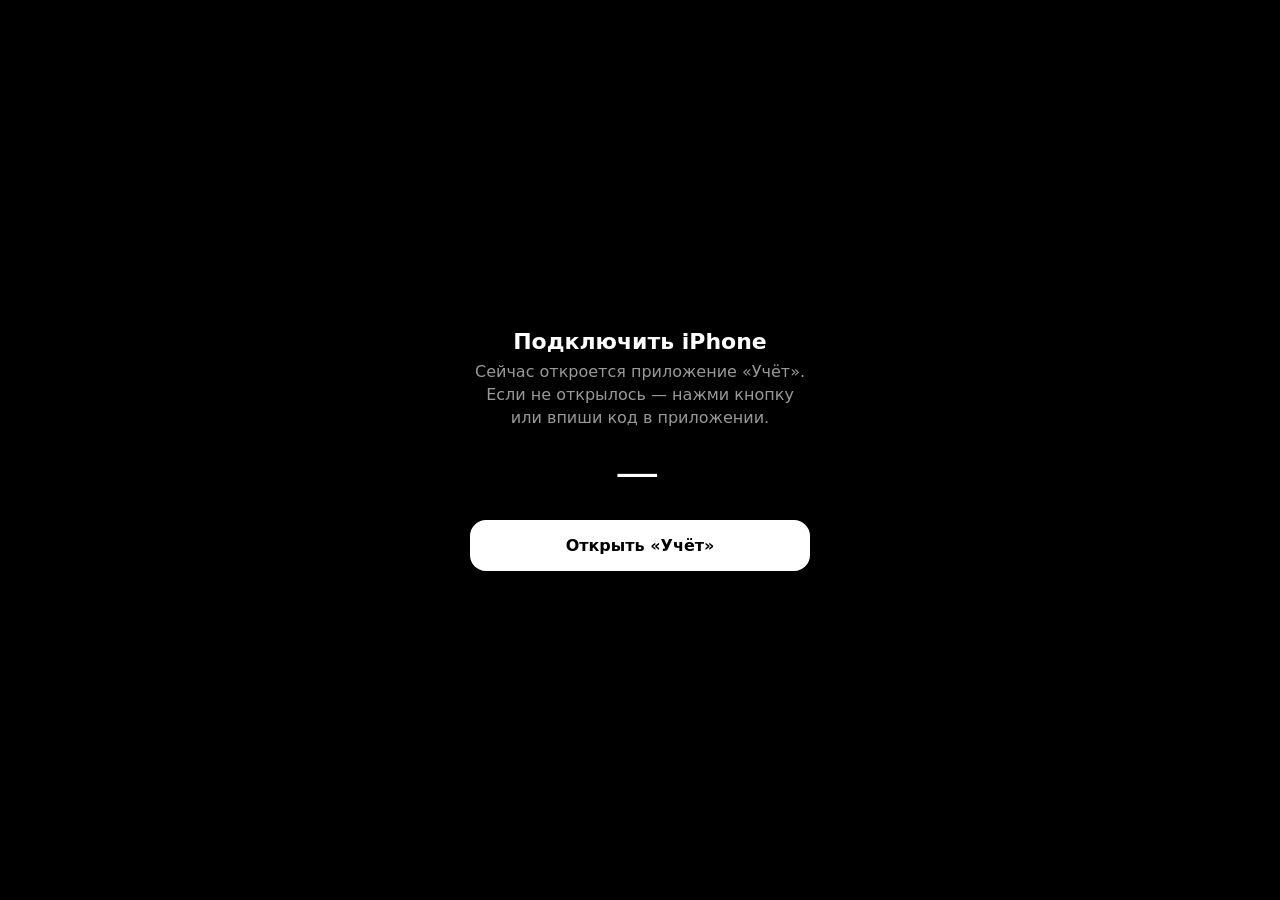
<file: pair/index.html>
<!doctype html>
<html lang="ru"><head><meta charset="utf-8"><meta name="viewport" content="width=device-width,initial-scale=1,viewport-fit=cover">
<meta name="robots" content="noindex"><title>Учёт · iPhone</title>
<style>
:root{color-scheme:dark}
body{margin:0;min-height:100vh;display:grid;place-items:center;background:#000;color:#fff;font:16px -apple-system,system-ui,sans-serif;text-align:center;padding:24px;box-sizing:border-box}
.c{max-width:340px}
h1{font-size:22px;margin:0 0 6px}
p{color:rgba(255,255,255,.6);line-height:1.45;margin:0 0 18px}
.code{font-size:44px;font-weight:200;letter-spacing:.12em;margin:4px 0 22px;font-variant-numeric:tabular-nums}
a{display:block;background:#fff;color:#000;text-decoration:none;font-weight:600;border-radius:16px;padding:16px}
</style></head><body><div class="c">
<h1>Подключить iPhone</h1>
<p>Сейчас откроется приложение «Учёт». Если не открылось — нажми кнопку или впиши код в приложении.</p>
<div class="code" id="code">—</div>
<a id="go" href="#">Открыть «Учёт»</a>
</div>
<script>
// Telegram открывает только обычные ссылки — отсюда перекидываем в приложение по его схеме uchet://
var c=(new URLSearchParams(location.search).get('c')||'').replace(/\D/g,'').slice(0,6);
document.getElementById('code').textContent=c?c.slice(0,3)+' '+c.slice(3):'—';
var u='uchet://pair?c='+c; document.getElementById('go').href=u;
if(c) setTimeout(function(){ location.href=u; },300);
</script></body></html>
</file>
